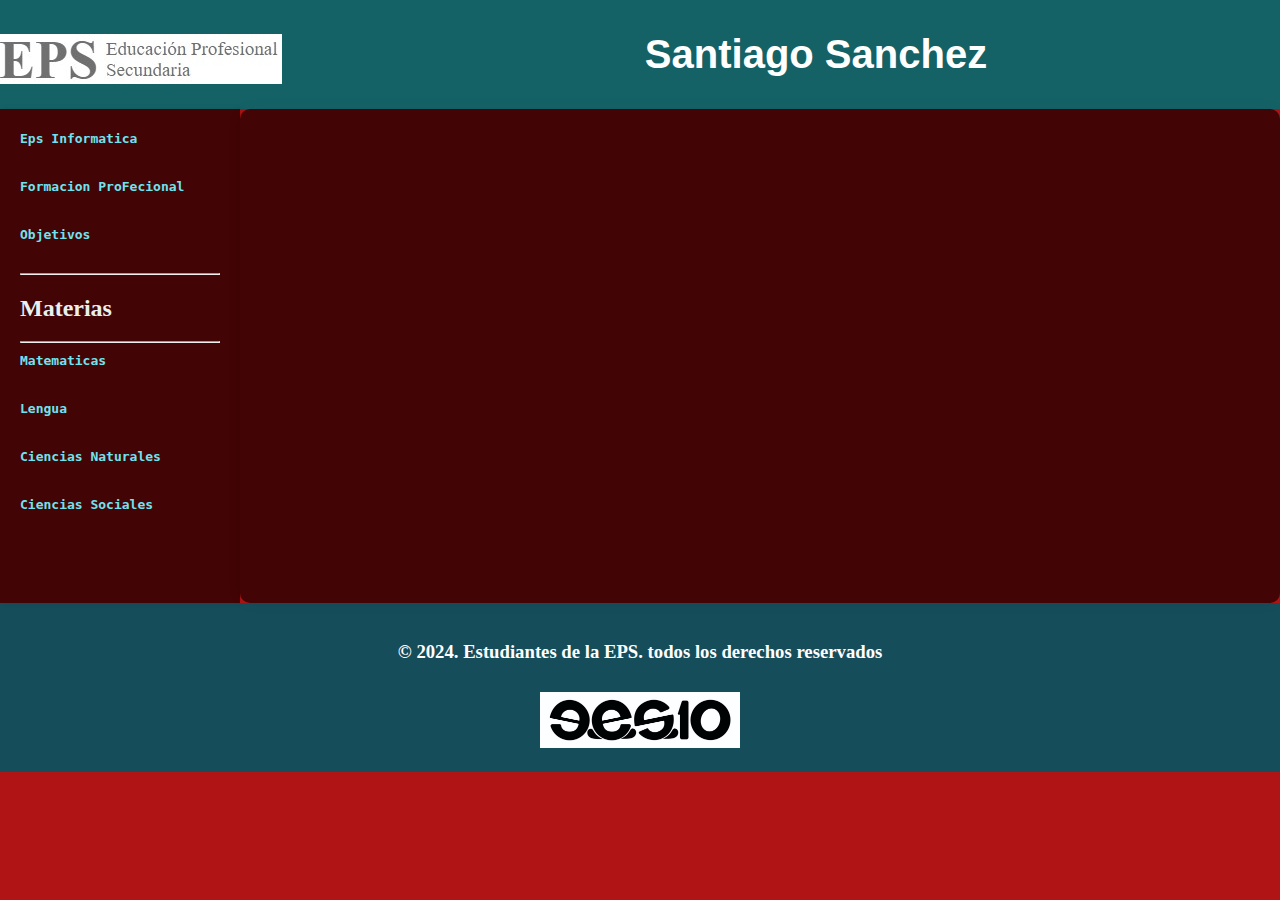
<file: index.html>
<!DOCTYPE html>
<html lang="en">
<head>
    <meta charset="UTF-8">
    <meta name="viewport" content="width=device-width, initial-scale=1.0">
    <title>EPS</title>
    <link rel="stylesheet" href="style.css">   
</head>
<body>
<header>
    <img src="img/logo.jpg" alt="logo de la escuela" style="max-width:400px; height: auto; margin-top:10px;" class="logo">
    <h1>Santiago Sanchez</h1>
</header>
<div class="container">
<nav>
    <ul>
        <li><a href="quienes-somos.html">Eps Informatica</a></li>
        <li><a href="que-hacemos.html">Formacion ProFecional</a></li>
        <li><a href="dirigimos.html">Objetivos</a></li>
        <hr>
        <h2>Materias</h2> 
        <hr> 
        <li><a href="matematica.html">Matematicas</a></li>
        <li><a href="lengua.html">Lengua</a></li>
        <li><a href="ciencias-naturales.html">Ciencias Naturales</a></li>
        <li><a href="ciencias-sociales.html">Ciencias Sociales</a></li>
    </ul>
</nav>
    <main>
        <iframe width="850" height="450" src="https://www.youtube.com/embed/qsebzPaSp7E?si=0EQLWdiCRhcFGQkv" title="YouTube video player" frameborder="0" allow="accelerometer; autoplay; clipboard-write; encrypted-media; gyroscope; picture-in-picture; web-share" referrerpolicy="strict-origin-when-cross-origin" allowfullscreen></iframe>

    </main>
</div>
<footer>
    <h3>&copy 2024. Estudiantes de la EPS. todos los derechos reservados</H3>
    <img src="img/ees10.jpg" alt="logo de la escuela" style="max-width:200px; height:auto; margin-top:10px;" class="logo">
</footer>

</body>
</html
</file>
<file: style.css>
body   {
    margin:0;
    padding:0;
    background-color:#b11414;
    color:#156266;
    line-height:1,6;
    animation: fadeIn 2s ease-in;
}

header {
    font-family:sans-serif;
    background-color:#156266;
    color:rgb(255, 255, 255);
    padding:5px 0;
    display:flex;
    align-items:center;
    justify-content:space-between;
    animation:fadeIn 1s ease-in;
}
header h1{
    flex-grow:1;
    text-align:center;
    font-size:4vw;
    min-height:30px;
}

header img {
    max-width: 100px;
    height: auto;
    margin-right: 70px;
}

@media (max-width:600px)
{
    header h1{
        font-size: 5vw;
        min-height: 40px;
    }
   
}
@media (min-width:1200px)
{
    header h1 {
        font-size: 40px;
    }
}
.container{
     display: flex
}
nav{
     width: 200px;
     background-color: #420404;
     padding: 20px;
     box-shadow: 2px 0 5px rgba(0, 0, 0, 0.1);
}
nav ul{
     list-style: none;
     padding: 0%;
     margin: 0%;
}
nav ul li{
     margin-bottom: 15%;
}
nav ul li a{
     color: #6fe3ef;
     text-decoration: none;
     font-weight: bold;
     font-family: monospace;
     transition: color 0.3s ease;
}
nav ul li a:hover{
     text-decoration: underline;
     color: #ef6f0c;
}
nav h2{
     color: #e8f0f0;
}
@keyframes fadeIn{
     from {
         opacity:0;
     }
     to {
         opacity: 1;
     }
}
main{
     font-family:"libre baskerville", georgia, "times new roman", times, serif ;
     flex: 1;
     text-align:center;
     padding: 20px;
     background-color: #420404;
     border-radius: 10px;
     box-shadow: 0 0 15px rgba(0, 0, 0, 0.05);
     animation:fade in 1s ease-in;
}
main h2{
     color: #6ca8ee
}
.imagen-escuela{
     display: block;
     max-width: 100%;
     height: auto;
     margin: 20px auto;
     border-radius: 10px;
     box-shadow: 0 4px 8px rgba(0, 0, 0, 0.1);
     transition: transform 0.3s ease;
}
.imagen-escuela:hover{
     transform:scale(1.05);
}
footer{
     text-align: center;
     padding: 20px;
     background-color: #164d5b;
     color:white;
     font-size: 0,9em;
     }
@media (max-width: 600px){
    .container{
        flex-direction: column;
    }
    nav{
        width: 100%;
    }
    main{
        padding: 15px;
    }
}
</file>
